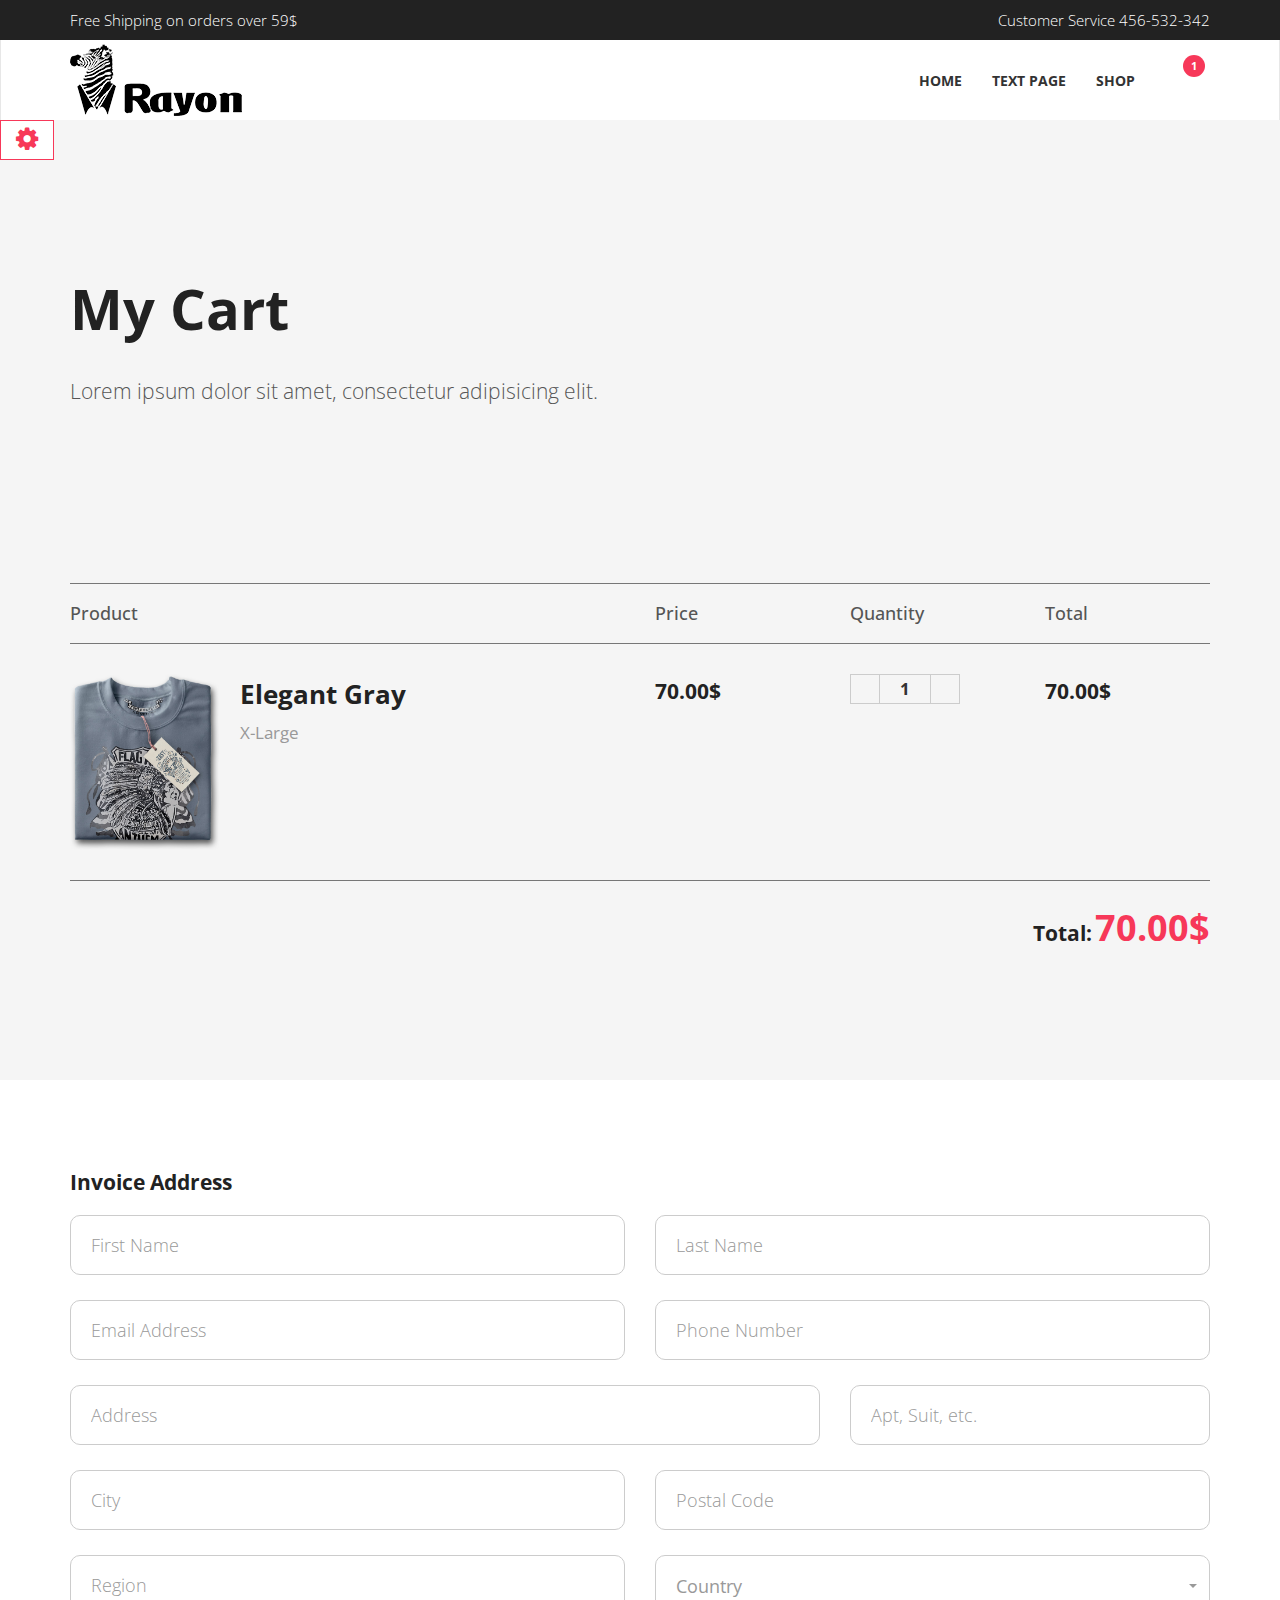
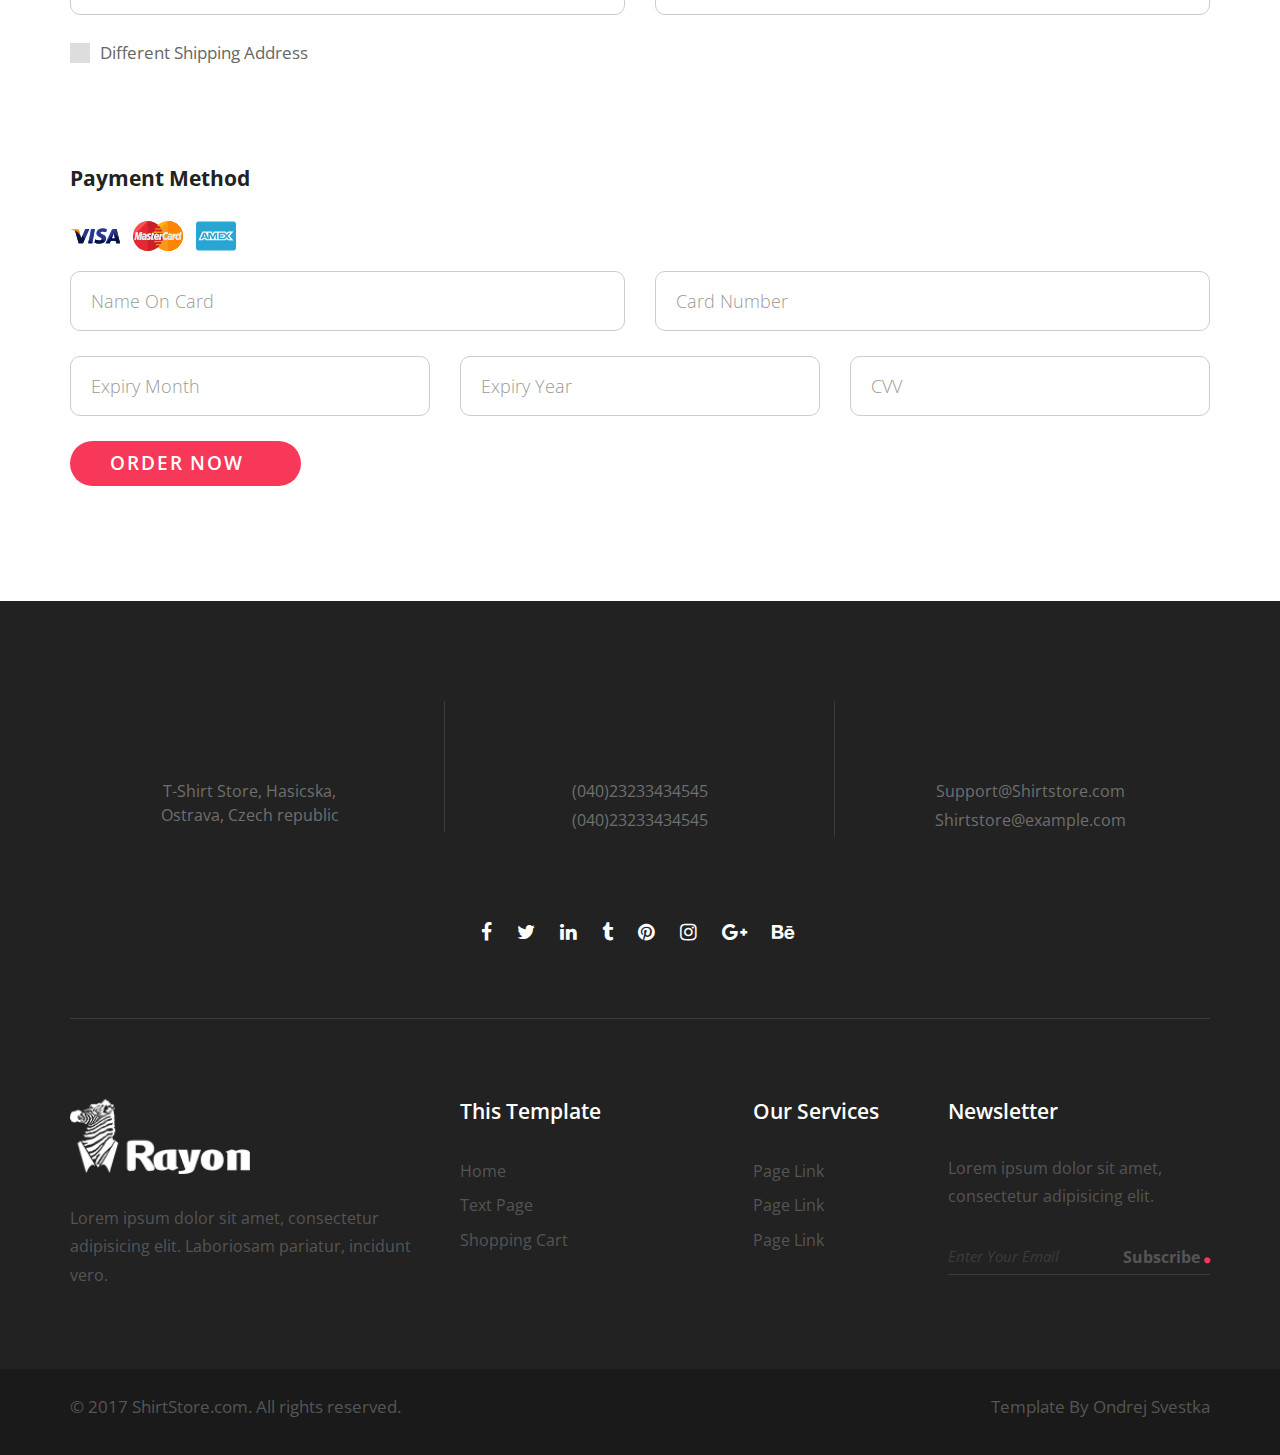
<file: cart-page.html>
<!DOCTYPE html>
<html lang="en">

<head>
      <meta charset="utf-8">
      <!-- Responsive meta -->
      <meta name="viewport" content="width=device-width, initial-scale=1.0">
      <!-- IE Compatibility meta -->
      <meta http-equiv="X-UA-Compatible" content="IE=edge">
      <!-- Description meta -->
      <meta name="description" content="...">
      <!-- Author meta -->
      <meta name="author" content="...">

      <!-- Page Title -->
      <title>Shirt Store | Shopping Cart</title>
      <!-- Favicon -->
      <link rel="shortcut icon" href="img/favicon.ico">

      <!-- Bootstrap -->
      <link rel="stylesheet" href="css/bootstrap.min.css">
      <!-- Custom font icons -->
      <link rel="stylesheet" href="https://file.myfontastic.com/6AeAYiqp5KBjSiZ2tE8WJW/icons.css">
      <!-- Font Awesome -->
      <link rel="stylesheet" href="https://cdnjs.cloudflare.com/ajax/libs/font-awesome/4.7.0/css/font-awesome.min.css">
      <!-- Bootstrap Select -->
      <link rel="stylesheet" href="css/bootstrap-select.min.css">
      <!-- Custom CSS -->
      <link rel="stylesheet" href="css/style.default.css" id="theme-stylesheet">
      <!-- Google fonts -->
      <link rel="stylesheet" href="https://fonts.googleapis.com/css?family=Open+Sans:300,400,600,700,800">

</head>

<body>
      <!-- Navbar -->
      <header class="header">
            <!-- Top Bar -->
            <div class="top-bar hidden-sm hidden-xs">
                  <div class="container">
                        <div class="row">
                              <div class="col-sm-6 text-left">
                                    <p>Free Shipping on orders over 59$</p>
                              </div>
                              <div class="col-sm-6 text-right">
                                    <p>Customer Service 456-532-342</p>
                              </div>
                        </div>
                  </div>
            </div>
            <!-- End Top Bar -->

            <nav class="navbar navbar-default">
                  <div class="container">
                        <div class="navbar-header">
                              <a href="index.html" class="navbar-brand"><img src="img/logo-e.png" alt="Shirt Store"></a>
                              <div class="navbar-buttons">
                                    <button type="button" data-toggle="collapse" data-target=".navbar-collapse" class="navbar-toggle navbar-btn">Menu<i class="fa fa-align-justify"></i></button>
                              </div>
                        </div>
                        <div id="navigation" class="collapse navbar-collapse navbar-right">
                              <ul class="nav navbar-nav">
                                    <li><a href="index.html">Home</a></li>
                                    <li><a href="text-page.html">Text Page</a></li>
                                    <li><a href="cart-page.html#">Shop</a></li>
                                    <li>
                                          <a href="cart-page.html#" class="langs" data-toggle="dropdown" aria-haspopup="true" aria-expanded="false">
                                                <i class="icon-settings"></i></a>
                                          <ul class="dropdown-menu">
                                                <li><a href="cart-page.html#">English</a></li>
                                                <li><a href="cart-page.html#">Français</a></li>
                                          </ul>
                                    </li>
                                    <li>
                                          <a href="cart-page.html" class="cart">
                                                <i class="icon-cart-1"></i>
                                                <span class="items">1</span>
                                          </a>
                                    </li>
                              </ul>
                        </div>
                  </div>
            </nav>
      </header>
      <!-- End Navbar -->


      <div class="cart-page-holder">
            <!-- Hero section -->
            <section class="hero">
                  <div class="container">
                        <h1>My Cart</h1>
                        <p class="lead">Lorem ipsum dolor sit amet, consectetur adipisicing elit.</p>
                  </div>
            </section>
            <!-- End Hero section -->


            <!-- Cart section -->
            <section class="cart">
                  <div class="container">
                        <div class="cart-holder">
                              <div class="cart-heading">
                                    <div class="row">
                                          <div class="col-xs-6">Product</div>
                                          <div class="col-xs-2">Price</div>
                                          <div class="col-xs-2">Quantity</div>
                                          <div class="col-xs-2">Total</div>
                                    </div>
                              </div>

                              <div class="cart-body">
                                    <div class="row">
                                          <div class="col-xs-6">
                                                <div class="product-overview clearfix">
                                                      <div class="product-img pull-left">
                                                            <img src="img/hero-shirt.jpg" alt="t-shirt" class="img-responsive">
                                                      </div>
                                                      <div class="product-details pull-left">
                                                            <h3>Elegant Gray</h3>
                                                            <p>X-Large</p>
                                                      </div>
                                                </div>
                                          </div>

                                          <div class="col-xs-2">
                                                <h3>70.00$</h3>
                                          </div>

                                          <div class="col-xs-2">
                                                <div class="product-quantity">
                                                      <div class="minus-btn">
                                                            <i class="icon-android-remove"></i>
                                                      </div>
                                                      <input type="text" value="1" class="quantity">
                                                      <div class="plus-btn">
                                                            <i class="icon-android-add"></i>
                                                      </div>
                                                </div>
                                          </div>

                                          <div class="col-xs-2">
                                                <h3>70.00$</h3>
                                          </div>
                                    </div>
                              </div>
                        </div>
                  </div>

                  <div class="total-price text-right">
                        <div class="container">
                              <h3>Total:</h3>
                              <h2 class="text-primary">70.00$</h2>
                        </div>
                  </div>
            </section>
            <!-- End Cart section -->



            <!-- Shipping section -->
            <section class="shipping">
                  <div class="container">

                        <div class="form-holder">
                              <form id="shipping-address-form" action="cart-page.html#" method="post">
                                    <div class="shipping-main">
                                          <h3>Invoice Address</h3>
                                          <div class="row">
                                                <div class="col-sm-6">
                                                      <input type="text" name="firstname" class="form-control" placeholder="First Name" required>
                                                </div>
                                                <div class="col-sm-6">
                                                      <input type="text" name="lastname" class="form-control" placeholder="Last Name" required>
                                                </div>
                                                <div class="col-sm-6">
                                                      <input type="email" name="email" class="form-control" placeholder="Email Address" required>
                                                </div>
                                                <div class="col-sm-6">
                                                      <input type="text" name="number" class="form-control" placeholder="Phone Number" required>
                                                </div>
                                                <div class="col-sm-8">
                                                      <input type="text" name="address-1" class="form-control" placeholder="Address" required>
                                                </div>
                                                <div class="col-sm-4">
                                                      <input type="text" name="address-2" class="form-control" placeholder="Apt, Suit, etc." required>
                                                </div>
                                                <div class="col-sm-6">
                                                      <input type="text" name="city" class="form-control" placeholder="City" required>
                                                </div>
                                                <div class="col-sm-6">
                                                      <input type="text" name="postalcode" class="form-control" placeholder="Postal Code" required>
                                                </div>
                                                <div class="col-sm-6">
                                                      <input type="text" name="region" class="form-control" placeholder="Region" required>
                                                </div>
                                                <div class="col-sm-6">
                                                      <select class="country" name="country" title="Country" required>
                                 <option value="">Afghanistan</option>
                                 <option value="AX">Åland Islands</option>
                                 <option value="AL">Albania</option>
                                 <option value="DZ">Algeria</option>
                                 <option value="AS">American Samoa</option>
                                 <option value="AD">Andorra</option>
                                 <option value="AO">Angola</option>
                                 <option value="AI">Anguilla</option>
                                 <option value="AQ">Antarctica</option>
                                 <option value="AG">Antigua and Barbuda</option>
                                 <option value="AR">Argentina</option>
                                 <option value="AM">Armenia</option>
                                 <option value="AW">Aruba</option>
                                 <option value="AU">Australia</option>
                                 <option value="AT">Austria</option>
                                 <option value="AZ">Azerbaijan</option>
                                 <option value="BS">Bahamas</option>
                                 <option value="BH">Bahrain</option>
                              </select>
                                                </div>
                                                <div class="col-sm-12">
                                                      <input type="checkbox" id="another-address">
                                                      <label for="another-address">Different Shipping Address</label>
                                                </div>
                                          </div>
                                    </div>

                                    <div class="shipping-alternative">
                                          <h3>Shipping Address</h3>
                                          <div class="row">
                                                <div class="col-sm-6">
                                                      <input type="text" name="sfirstname" class="form-control" placeholder="First Name" required>
                                                </div>
                                                <div class="col-sm-6">
                                                      <input type="text" name="slastname" class="form-control" placeholder="Last Name" required>
                                                </div>
                                                <div class="col-sm-6">
                                                      <input type="email" name="semail" class="form-control" placeholder="Email Address" required>
                                                </div>
                                                <div class="col-sm-6">
                                                      <input type="text" name="snumber" class="form-control" placeholder="Phone Number" required>
                                                </div>
                                                <div class="col-sm-8">
                                                      <input type="text" name="saddress-1" class="form-control" placeholder="Address" required>
                                                </div>
                                                <div class="col-sm-4">
                                                      <input type="text" name="saddress-2" class="form-control" placeholder="Apt, Suit, etc." required>
                                                </div>
                                                <div class="col-sm-6">
                                                      <input type="text" name="scity" class="form-control" placeholder="City" required>
                                                </div>
                                                <div class="col-sm-6">
                                                      <input type="text" name="spostalcode" class="form-control" placeholder="Postal Code" required>
                                                </div>
                                                <div class="col-sm-6">
                                                      <input type="text" name="sregion" class="form-control" placeholder="Region" required>
                                                </div>
                                                <div class="col-sm-6">
                                                      <select class="country" title="Country" name="scountry" required>
                                 <option value="">Afghanistan</option>
                                 <option value="AX">Åland Islands</option>
                                 <option value="AL">Albania</option>
                                 <option value="DZ">Algeria</option>
                                 <option value="AS">American Samoa</option>
                                 <option value="AD">Andorra</option>
                                 <option value="AO">Angola</option>
                                 <option value="AI">Anguilla</option>
                                 <option value="AQ">Antarctica</option>
                                 <option value="AG">Antigua and Barbuda</option>
                                 <option value="AR">Argentina</option>
                                 <option value="AM">Armenia</option>
                                 <option value="AW">Aruba</option>
                                 <option value="AU">Australia</option>
                                 <option value="AT">Austria</option>
                                 <option value="AZ">Azerbaijan</option>
                                 <option value="BS">Bahamas</option>
                                 <option value="BH">Bahrain</option>
                              </select>
                                                </div>
                                          </div>
                                    </div>

                                    <div class="payment-method">
                                          <h3>Payment Method</h3>
                                          <div class="payment-method">
                                                <ul class="list-unstyled list-inline">
                                                      <li><img src="img/visa.svg" alt="visa" width="50"></li>
                                                      <li><img src="img/mastercard.svg" alt="mastercard" width="50"></li>
                                                      <li><img src="img/amex.svg" alt="amex" width="40"></li>
                                                </ul>
                                          </div>
                                          <div class="row">
                                                <div class="col-sm-6">
                                                      <input type="text" name="cardname" class="form-control" placeholder="Name On Card" required>
                                                </div>
                                                <div class="col-sm-6">
                                                      <input type="text" name="cardnumber" class="form-control" placeholder="Card Number" maxlength="14" required>
                                                </div>
                                                <div class="col-sm-4">
                                                      <input type="text" name="expirymonth" class="form-control" placeholder="Expiry Month" required>
                                                </div>
                                                <div class="col-sm-4">
                                                      <input type="text" name="expiryyear" class="form-control" placeholder="Expiry Year" required>
                                                </div>
                                                <div class="col-sm-4">
                                                      <input type="text" name="cvv" class="form-control" placeholder="CVV" maxlength="3" required>
                                                </div>
                                                <div class="col-sm-4">
                                                      <button type="submit" class="oder-now btn btn-unique btn-lg" id="shipping-submit">Order Now <i class="icon-shipping-truck"></i></button>
                                                </div>
                                          </div>
                                    </div>
                              </form>
                        </div>

                  </div>
            </section>
            <!-- End Shipping section -->
      </div>

      <!-- Footer -->
      <footer>
            <div class="container">

                  <div class="contact-details text-center">
                        <div class="row">
                              <div class="col-sm-4">
                                    <div class="icon">
                                          <i class="icon-marker"></i>
                                    </div>
                                    <div class="text">
                                          <p>T-Shirt Store, Hasicska, <br>Ostrava, Czech republic</p>
                                    </div>
                              </div>

                              <div class="col-sm-4">
                                    <div class="icon">
                                          <i class="icon-phone-1"></i>
                                    </div>
                                    <div class="text">
                                          <p>(040)23233434545</p>
                                          <p>(040)23233434545</p>
                                    </div>
                              </div>

                              <div class="col-sm-4">
                                    <div class="icon">
                                          <i class="icon-mail-1"></i>
                                    </div>
                                    <div class="text">
                                          <p><a href="mailto:support@shirtstore.com">Support@Shirtstore.com</a></p>
                                          <p><a href="mailto:shirtstore@example.com">Shirtstore@example.com</a></p>
                                    </div>
                              </div>
                        </div>
                  </div>

                  <div class="social text-center">
                        <ul class="social-list list-unstyled list-inline">
                              <li><a href="cart-page.html#" target="_blank"><i class="fa fa-facebook"></i></a></li>
                              <li><a href="cart-page.html#" target="_blank"><i class="fa fa-twitter"></i></a></li>
                              <li><a href="cart-page.html#" target="_blank"><i class="fa fa-linkedin"></i></a></li>
                              <li><a href="cart-page.html#" target="_blank"><i class="fa fa-tumblr"></i></a></li>
                              <li><a href="cart-page.html#" target="_blank"><i class="fa fa-pinterest"></i></a></li>
                              <li><a href="cart-page.html#" target="_blank"><i class="fa fa-instagram"></i></a></li>
                              <li><a href="cart-page.html#" target="_blank"><i class="fa fa-google-plus"></i></a></li>
                              <li><a href="cart-page.html#" target="_blank"><i class="fa fa-behance"></i></a></li>
                        </ul>
                  </div>

                  <div class="site-links">
                        <div class="row">
                              <div class="col-md-4 col-sm-6">
                                    <img src="img/wlogo-e.png" alt="Shirt Store" width="180">
                                    <p>Lorem ipsum dolor sit amet, consectetur adipisicing elit. Laboriosam pariatur, incidunt
                                          vero.
                                    </p>
                              </div>

                              <div class="col-md-3 col-sm-6">
                                    <h4>This Template</h4>
                                    <ul class="list-unstyled">
                                          <li><a href="index.html">Home</a></li>
                                          <li><a href="text-page.html">Text Page</a></li>
                                          <li><a href="cart-page.html">Shopping Cart</a></li>
                                    </ul>
                              </div>

                              <div class="col-md-2 col-sm-6">
                                    <h4>Our Services</h4>
                                    <ul class="list-unstyled">
                                          <li><a href="cart-page.html#">Page Link</a></li>
                                          <li><a href="cart-page.html#">Page Link</a></li>
                                          <li><a href="cart-page.html#">Page Link</a></li>
                                    </ul>
                              </div>

                              <div class="col-md-3 col-sm-6">
                                    <h4>Newsletter</h4>
                                    <p>Lorem ipsum dolor sit amet, consectetur adipisicing elit.</p>
                                    <form action="cart-page.html#" id="newsletter-form">
                                          <input type="email" name="useremail" id="usermail" placeholder="Enter Your Email">
                                          <button type="submit">Subscribe <i class="fa fa-circle"></i></button>
                                    </form>
                              </div>
                        </div>
                  </div>
            </div>

            <div class="copyrights">
                  <div class="container">
                        <div class="row">
                              <div class="col-sm-6">
                                    <p>&copy; 2017 ShirtStore.com. All rights reserved.</p>
                              </div>
                              <div class="col-sm-6 text-right">
                                    <p>Template By <a href="ondrejsvestka_default.html" target="_blank">Ondrej Svestka</a></p>
                              </div>
                        </div>
                  </div>
            </div>
      </footer>
      <!-- End Footer -->



      <!-- End scroll to top button -->
      <div id="scrollTop">
            <i class="fa fa-angle-up"></i>
      </div>
      <!-- End scroll to top button -->

      <button type="button" data-toggle="collapse" data-target="#style-switch" id="style-switch-button" class="btn btn-primary btn-sm hidden-xs hidden-sm"><i class="fa fa-cog fa-2x"></i></button>
      <div id="style-switch" class="collapse">
            <h4 class="text-uppercase">Select theme colour</h4>
            <form class="margin-bottom">
                  <select name="colour" id="colour" class="form-control">
          <option value="">select colour variant</option>
          <option value="default">red</option>
          <option value="pink">pink</option>
          <option value="green">green</option>
          <option value="violet">violet</option>
          <option value="sea">sea</option>
          <option value="blue">blue</option>
        </select>
            </form>
            <p><img src="img/template-mac.png" alt="" class="img-responsive"></p>
            <p class="text-muted text-small">Stylesheet switching is done via JavaScript and can cause a blink while page loads. This will not happen in your
                  production code.</p>
      </div>

      <script src="https://ajax.googleapis.com/ajax/libs/jquery/1.11.0/jquery.min.js"></script>
      <script src="js/bootstrap.min.js"></script>
      <script src="js/bootstrap-select.min.js"></script>
      <script src="js/owl.carousel.min.js"></script>
      <script src="js/lightbox.min.js"></script>
      <script src="js/jquery.validate.min.js"></script>
      <script src="js/smooth.scroll.min.js"></script>
      <script src="js/jquery.cookie.js"></script>
      <script src="js/script.js"></script>
</body>

</html>
</file>
<file: css/style.default.css>
div.top-bar {
background:#222;
color:#fff;
height:40px;
line-height:40px
}

div.top-bar p {
margin:0!important;
font-weight:300
}

nav.navbar {
transition:all .2s
}

nav.navbar.active {
box-shadow:2px 2px 2px rgba(0,0,0,.2)
}

nav.navbar .navbar-right {
padding:0
}

nav.navbar ul.nav>li>a {
font-weight:700;
text-transform:uppercase
}

nav.navbar ul.nav>li>a i {
font-size:1.5em;
margin-top:-10px;
transform:translateY(5px)
}

nav.navbar ul.nav>li>a.cart {
position:relative
}

nav.navbar ul.nav>li>a.cart span {
border-radius:50%;
font-size:.8em;
width:22px;
height:22px;
line-height:22px;
background:#f73859;
color:#fff;
text-align:center;
position:absolute;
top:15px;
right:5px;
bottom:null;
left:null
}

nav.navbar ul.dropdown-menu li {
font-size:.85em;
text-transform:uppercase;
letter-spacing:.1em
}

nav.navbar a.navbar-brand {
transform:translateY(-25px)
}

@media (max-width:768px) {
nav.navbar .navbar-right {
padding:0 15px
}

nav.navbar ul.nav li a.cart span {
position:absolute;
top:0;
right:null;
bottom:null;
left:30px
}
}

.breadcrumb li a,.breadcrumb li.active {
font-size:1.3em;
font-weight:500;
text-transform:uppercase
}

.text-custom {
font-size:1.4em!important;
color:#777
}

.text-page-holder .text-secondary {
color:#2b90d9;
display:inline-block
}

.text-page-holder .bg-secondary {
background:#2b90d9;
display:inline-block;
color:#fff
}

.text-page-holder .bg-dashed {
border:1px dashed #ddd
}

.text-page-holder .btn-unique {
height:auto;
margin:0
}

.text-page-holder section:not(.hero) {
padding:0
}

.text-page-holder section:not(.hero)>.container {
padding:50px 20px;
border-bottom:2px solid #eee
}

.text-page-holder p {
margin:10px 0;
font-size:1.2em;
font-weight:400;
line-height:2em;
color:#777
}

.text-page-holder p span[class*=bg-] {
padding:2px 5px
}

.text-page-holder a,.text-page-holder a:focus,.text-page-holder a:hover {
text-decoration:none
}

.text-page-holder h1,.text-page-holder h2,.text-page-holder h3,.text-page-holder h4,.text-page-holder h5,.text-page-holder h6 {
line-height:1.5em
}

.text-page-holder h1.heading-light,.text-page-holder h2.heading-light,.text-page-holder h3.heading-light,.text-page-holder h4.heading-light,.text-page-holder h5.heading-light,.text-page-holder h6.heading-light {
font-weight:500
}

.text-page-holder .row p,.text-page-holder blockquote p {
margin:0;
font-size:1.1em
}

.text-page-holder blockquote {
margin-bottom:50px
}

.text-page-holder section.gallery {
background:#fff
}

.text-page-holder section.gallery .gallery {
margin-top:0
}

.text-page-holder ol,.text-page-holder ul {
padding-left:20px;
margin-top:40px;
list-style:none
}

.text-page-holder ol li,.text-page-holder ul li {
font-size:1.1em;
color:#777;
padding:2px 0
}

.text-page-holder ol li i,.text-page-holder ul li i {
font-size:.7em;
margin-right:20px
}

.text-page-holder ol li {
counter-increment:item
}

.text-page-holder ol li:before {
margin-right:20px;
content:counter(item);
color:#f73859;
font-weight:800
}

.text-page-holder .text-helpers {
font-size:12px!important
}

.text-page-holder .text-helpers p,.text-page-holder a.btn {
margin:10px 0
}

@media (max-width:768px) {
.text-page-holder section {
font-size:11px!important
}

section.heading-style {
text-align:center
}

section.heading-style h2.heading-left::after {
margin:20px auto 40px
}
}

@media (max-width:480px) {
.text-page-holder section {
font-size:10px!important
}

.text-page-holder section h1 {
font-size:3.5em
}
}

body,html {
height:100%
}

header {
z-index:1000
}

section {
position:relative;
padding-top:90px;
padding-bottom:90px
}

section.section--no-padding {
padding-top:0;
padding-bottom:0
}

section.section--no-padding-bottom {
padding-bottom:0
}

section.section--padding-bottom-small {
padding-bottom:30px
}

.italic {
font-style:italic;
font-family:"Roboto Slab","Times New Roman",Times,serif
}

.heading {
margin-bottom:20px
}

.heading:after {
content:" ";
display:block;
width:40px;
height:1px;
margin:10px 0 20px;
background:#f73859
}

.img-responsive {
margin:0 auto
}

.no-space .box {
margin:0 -15px;
padding:0
}

.no-space.padding-horizontal {
padding-left:15px;
padding-right:15px
}

.margin-top {
margin-top:30px
}

.margin-bottom {
margin-bottom:30px!important
}

.margin-bottom--medium {
margin-bottom:45px!important
}

.margin-bottom--big {
margin-bottom:60px!important
}

a,button {
-webkit-transition:all .2s ease-out;
-moz-transition:all .2s ease-out;
transition:all .2s ease-out
}

a i.fa,button i.fa {
margin:0 5px
}

a,a:hover {
text-decoration:none
}

.clickable {
cursor:pointer!important
}

.accent,.required {
color:#f73859
}

.text-uppercase {
text-transform:uppercase;
letter-spacing:.1em
}

.list-style-none {
list-style:none
}

.weight-300 {
font-weight:300!important
}

.weight-500 {
font-weight:500!important
}

.weight-700 {
font-weight:700!important
}

.text-gray {
color:#555
}

.text-gray-light {
color:#999
}

.text-gray-lighter {
color:#eee
}

.background-gray-lightest {
background:#f7f7f7
}

.background-gray-lighter {
background:#eee
}

.background-gray-light {
background:#999
}

.background-gray {
background:#555
}

.pages {
text-align:center
}

body {
overflow-x:hidden
}

a {
display:inline-block
}

a:not('ul.nav a') {
display:inline-block;
margin:5px 0
}

footer,section {
overflow-x:hidden
}

section.hero {
padding:150px 0;
background:#f5f5f5
}

section.hero.is-fixed {
margin-top:80px
}

section.hero p {
margin-top:30px
}

p.hero-text {
font-size:2.2em;
line-height:1.2em;
font-weight:300
}

.btn-unique i {
padding-left:10px;
font-size:1.5em;
margin-top:-4px;
transform:translateY(5px)
}

.btn-unique.btn-lg i {
transform:translateY(7px)
}

.heading-center,.heading-left {
text-align:center
}

.heading-center::after,.heading-left::after {
content:'';
width:100px;
height:2px;
background:#f73859;
display:block;
margin:20px auto 40px
}

.heading-left {
text-align:inherit
}

.heading-left::after {
margin:20px 0 30px
}

.labels {
position:absolute;
top:0;
right:0;
bottom:null;
left:null;
display:-webkit-inline-flex;
display:-ms-inline-flex;
display:inline-flex;
align-items:null;
justify-content:flex-start;
flex-wrap:null;
width:100%;
direction:rtl
}

.labels span {
display:inline-block;
padding:3px 25px;
color:#fff;
font-weight:400;
margin-left:2px;
font-size:1.2em;
letter-spacing:.05em
}

.labels span.sale {
background:#f73859
}

.labels span.new {
background:#347ec3
}

i,span {
display:inline-block
}

.breadcrumb {
font-size:13px
}

@media (max-width:1370px) {
section {
font-size:13px!important
}

nav.navbar {
font-size:14px
}
}

@media (max-width:992px) {
section {
font-size:12px!important
}

br {
display:none!important
}

footer div[class*=col-]:not(:last-of-type),section.brands div[class*=col-]:not(:last-of-type),section.services div[class*=col-]:not(:last-of-type) {
margin-bottom:30px
}
}

@media (max-width:768px) {
section.home-hero {
font-size:10px!important
}

footer {
font-size:13px!important
}

h2 {
font-size:2.5em!important
}

section.new-arrivals div[class*=col-]:not(:last-of-type),section.offers div[class*=col-]:not(:last-of-type) {
margin-bottom:50px
}

footer div[class*=col-]:not(:last-of-type) {
margin-bottom:50px
}
}

.bootstrap-select button {
background:0 0!important;
box-shadow:none!important;
height:36px;
padding:0 20px
}

.bootstrap-select button.btn.dropdown-toggle.btn-default {
outline:0!important
}

section.home-hero {
background:#f5f5f5;
padding:0;
overflow:hidden
}

section.home-hero.is-fixed {
margin-top:80px
}

section.home-hero .container {
position:relative;
min-height:calc(100vh - 160px)
}

section.home-hero .text {
position:absolute;
top:50%;
right:null;
bottom:null;
left:null;
transform:translateY(-50%);
width:60%
}

section.home-hero .image {
width:40%;
height:100vh;
max-width:445px;
max-height:490px;
position:absolute;
top:50%;
right:0;
bottom:null;
left:null;
transform:translateY(-50%);
padding-right:20px;
display:-webkit-inline-flex;
display:-ms-inline-flex;
display:inline-flex;
align-items:center;
justify-content:flex-end;
flex-wrap:null
}

section.home-hero .image img {
width:90%
}

section.home-hero a.buy {
margin-top:20px!important
}

@media (max-width:580px) {
section.home-hero .image {
display:none
}

section.home-hero .text {
width:100%!important
}
}

@media (max-width:768px) {
section.home-hero .container {
height:auto;
min-height:400px;
padding:100px 0
}

section.home-hero .container .text {
padding:0 20px
}
}

@media (min-width:1500px) {
section.home-hero .container {
height:auto;
min-height:600px;
padding:100px 20px
}
}

section.features {
background:#fafafa
}

section.features .info h3 {
font-weight:500
}

section.features .info h3+p {
margin:30px 0 10px;
font-size:1.4em;
line-height:1.8em
}

section.features .feature {
text-align:center;
padding:15px
}

section.features .feature .icon i {
font-size:50px
}

section.features .feature p {
color:#555
}

section.features .feature h4 {
margin-top:0
}

section.features .feature:first-of-type,section.features .feature:nth-of-type(2) {
border-bottom:1px solid #eee;
padding-top:0
}

section.features .feature:first-of-type,section.features .feature:nth-of-type(3) {
border-right:1px solid #eee
}

section.features a.read-more {
margin-top:20px
}

@media (max-width:992px) {
section.features .items {
margin-top:50px
}

section.features .items .feature {
padding:20px
}
}

@media (max-width:768px) {
section.features .items .feature:not(:last-of-type) {
border:none;
border-bottom:1px solid #eee
}
}

section.big-product {
position:relative
}

section.big-product .info {
padding:20px
}

section.big-product .info ul.product-info {
display:-webkit-inline-flex;
display:-ms-inline-flex;
display:inline-flex;
align-items:center;
justify-content:flex-start;
flex-wrap:wrap;
-webkit-user-select:none;
-moz-user-select:none;
user-select:none;
width:100%
}

section.big-product .info ul.product-info li {
padding:0;
margin-top:10px
}

section.big-product .info ul.product-info li.size {
margin-right:10px
}

section.big-product .info ul.product-info li.price {
height:36px;
font-size:20px;
margin-left:10px;
font-weight:500;
color:#555
}

section.big-product .info ul.product-info li .product-quantity {
display:-webkit-inline-flex;
display:-ms-inline-flex;
display:inline-flex;
align-items:center;
justify-content:center;
flex-wrap:null
}

section.big-product .info ul.product-info li .product-quantity .minus-btn,section.big-product .info ul.product-info li .product-quantity .plus-btn {
width:36px;
height:36px;
line-height:36px;
background:null;
color:#444;
text-align:center;
border:1px solid #ccc;
cursor:pointer
}

section.big-product .info ul.product-info li .product-quantity input {
width:50px;
height:36px;
font-size:1.3em;
font-weight:700;
color:#333;
text-align:center;
outline:0;
border:1px solid #ccc;
border-left:none;
border-right:none
}

section.big-product .info .info-wrapper::after {
content:'';
width:150px;
height:2px;
border-bottom:2px solid #eee;
display:block;
margin:20px 0 5px
}

section.big-product .info a.add-to-cart {
margin-top:20px
}

@media (max-width:768px) {
section.big-product .shirt {
max-width:300px;
margin:0 auto
}

section.big-product .info {
text-align:center
}

section.big-product .info ul.product-info {
display:-webkit-inline-flex;
display:-ms-inline-flex;
display:inline-flex;
align-items:center;
justify-content:center;
flex-wrap:wrap
}

section.big-product .info .info-wrapper::after {
width:50%;
margin:40px auto 20px
}
}

section.products {
background:#f5f5f5
}

section.products .owl-carousel {
margin-top:100px
}

section.products .owl-carousel .owl-nav {
position:absolute;
top:-50px;
right:0;
bottom:null;
left:null
}

section.products .owl-carousel .owl-nav .owl-next,section.products .owl-carousel .owl-nav .owl-prev {
width:40px;
height:40px;
line-height:40px;
background:#fff;
color:#333;
text-align:center;
border-radius:0;
margin-left:4px
}

section.products .owl-carousel .owl-nav .owl-next.disabled,section.products .owl-carousel .owl-nav .owl-prev.disabled {
background:#eee
}

section.products .owl-carousel .product:hover .hover-overlay {
opacity:1
}

section.products .owl-carousel .product .item-image {
position:relative;
padding:40px;
background:#fff;
perspective:1000px
}

section.products .owl-carousel .product .item-image img {
max-width:300px
}

section.products .owl-carousel .product .item-info {
padding:15px 0 0
}

section.products .owl-carousel .product .item-info h5 {
margin:0;
font-size:16px;
font-weight:400
}

section.products .owl-carousel .product .item-info span.price {
margin:0;
color:#f73859;
font-size:16px
}

section.products .owl-carousel .product .item-info ul.rate {
transform:translateX(5px);
margin:0
}

section.products .owl-carousel .product .item-info ul.rate li {
padding:0
}

section.products .owl-carousel .product .item-info ul.rate li i {
color:#ccc;
font-size:.85em
}

section.products .owl-carousel .product .hover-overlay {
width:100%;
height:100%;
background:rgba(255,255,255,.88);
position:absolute;
top:0;
right:0;
bottom:null;
left:null;
display:-webkit-inline-flex;
display:-ms-inline-flex;
display:inline-flex;
align-items:center;
justify-content:center;
flex-wrap:null;
opacity:0;
transition:all .5s
}

section.products .owl-carousel .product .hover-overlay ul {
display:inline-block
}

section.products .owl-carousel .product .hover-overlay ul a {
width:50px;
height:50px;
line-height:50px;
background:#f73859;
color:#fff;
text-align:center;
font-size:20px
}

section.products .owl-carousel .product .hover-overlay ul a:hover {
background:#2b90d9
}

section.products .owl-carousel .product .hover-overlay ul a i {
display:inline-block;
transform:translateY(4px)
}

section.divider {
padding:0;
background-size:cover!important
}

section.divider .overlay {
background:rgba(0,0,0,.7);
padding:100px 0
}

section.divider .overlay h2,section.divider .overlay h3 {
color:#fff;
letter-spacing:.05em
}

section.divider .overlay h3 {
font-weight:400;
margin-top:20px
}

section.divider .overlay h3 a:hover {
color:#2b90d9
}

section.divider .overlay h3 a:hover::after {
background:#2b90d9
}

section.divider .overlay h3 a::after {
content:'';
width:100%;
height:1px;
background:#f73859;
display:block;
transition:all .3s
}

section.new-arrivals {
background:#f5f5f5
}

section.new-arrivals .items {
margin-top:70px
}

section.new-arrivals .items .item:hover .hover-overlay {
opacity:1!important
}

section.new-arrivals .items .item .item-image {
padding:25px;
background:#fff;
position:relative
}

section.new-arrivals .items .item .item-image img {
width:100%;
max-width:300px
}

section.new-arrivals .items .item .item-image .hover-overlay {
width:100%;
height:100%;
position:absolute;
top:0;
right:0;
bottom:null;
left:null;
display:-webkit-inline-flex;
display:-ms-inline-flex;
display:inline-flex;
align-items:center;
justify-content:center;
flex-wrap:null;
background:rgba(255,255,255,.88);
opacity:0;
transition:all .5s
}

section.new-arrivals .items .item .item-image ul {
display:inline-block
}

section.new-arrivals .items .item .item-image ul a {
width:50px;
height:50px;
line-height:50px;
background:#f73859;
color:#fff;
text-align:center;
font-size:20px
}

section.new-arrivals .items .item .item-image ul a:hover {
background:#2b90d9
}

section.new-arrivals .items .item .item-image ul a i {
transform:translateY(4px)
}

section.new-arrivals .items .item .item-info {
padding:15px 0 0
}

section.new-arrivals .items .item .item-info h5 {
font-size:1.5em;
font-weight:500
}

section.new-arrivals .items .item .item-info ul.price {
font-size:1.3em;
font-weight:500
}

section.new-arrivals .items .item .item-info ul.price li.old {
color:#ccc;
text-decoration:line-through
}

section.new-arrivals .items .item .item-info ul.price li.current {
color:#f73859
}

@media (max-width:992px) and (min-width:768px) {
section.new-arrivals .item-image {
padding:40px!important
}
}

section.testimonials {
padding:200px 0 100px
}

section.testimonials .slider {
position:relative
}

section.testimonials .slider .owl-nav {
display:none
}

section.testimonials .slider .owl-dots {
display:-webkit-inline-flex;
display:-ms-inline-flex;
display:inline-flex;
align-items:null;
justify-content:center;
flex-wrap:null;
width:100%
}

section.testimonials .slider .owl-dots .owl-dot {
width:9px;
height:9px;
line-height:9px;
background:#ddd;
color:null;
text-align:null;
border-radius:50%;
margin:3px
}

section.testimonials .slider .owl-dots .owl-dot.active {
background:#f73859
}

section.testimonials .slider i.icon-quote {
font-size:60px;
color:#ccc;
position:absolute;
top:-100px;
right:50%;
bottom:null;
left:null
}

section.testimonials .slider .quote {
position:relative
}

section.testimonials .slider .quote .user {
margin-top:20px;
display:-webkit-inline-flex;
display:-ms-inline-flex;
display:inline-flex;
align-items:center;
justify-content:center;
flex-wrap:null
}

section.testimonials .slider .quote .user .user-profile img {
width:80px;
height:80px;
padding:3px;
border:1px solid #ddd
}

section.testimonials .slider .quote .user .user-title {
margin-left:20px
}

section.testimonials .slider .quote .user .user-title h6 {
text-transform:uppercase;
font-weight:500;
margin:0
}

section.testimonials .slider .quote .user .user-title span {
font-size:1.2em;
color:#ccc;
font-weight:300
}

@media (max-width:992px) {
section.testimonials {
padding:100px 0
}

section.testimonials .slider {
text-align:left
}
}

section.gallery {
background:#f5f5f5
}

section.gallery div[class*=col-] {
padding:0
}

section.gallery .gallery {
margin-top:70px
}

section.gallery .gallery .item {
position:relative;
max-height:250px;
overflow:hidden
}

section.gallery .gallery .item a {
background:rgba(247,56,89,.8);
width:100%;
height:100%;
position:absolute;
top:0;
right:0;
bottom:null;
left:null;
display:-webkit-inline-flex;
display:-ms-inline-flex;
display:inline-flex;
align-items:center;
justify-content:center;
flex-wrap:null;
text-decoration:none!important;
opacity:0
}

section.gallery .gallery .item a:hover {
opacity:1
}

section.gallery .gallery .item a span {
color:#fff;
font-size:2.6em
}

section.gallery .gallery .item img {
width:100%;
height:100%
}

section.gallery .gallery .item .lb-data .lb-caption {
font-size:1.5em;
font-family:"Open Sans",sans-serif
}

section.services .service {
padding:20px;
border:1px solid #555;
width:100%;
display:-webkit-inline-flex;
display:-ms-inline-flex;
display:inline-flex;
align-items:center;
justify-content:center;
flex-wrap:null
}

section.services .service .icon {
margin-right:20px
}

section.services .service .icon i {
font-size:3.33em;
height:0
}

section.services .service .text h4 {
margin:0;
font-weight:500
}

section.services .service .text p {
margin:0;
color:#aaa;
font-size:1.1em;
font-weight:300
}

section.brands {
background:#fafafa
}

section.brands .heading-left::after {
margin:10px 0
}

section.brands img {
max-width:110px
}

@media (max-width:992px) {
section.brands {
text-align:center
}

section.brands h2.heading-left {
margin-bottom:50px
}

section.brands h2.heading-left::after {
margin-left:auto;
margin-right:auto
}
}

section.contact .form-holder {
margin-top:50px
}

section.contact .form-holder form {
color:#333
}

section.contact .form-holder form input,section.contact .form-holder form textarea {
padding:10px 0;
border:none;
border-bottom:1px solid #ddd;
outline:0;
box-shadow:none;
margin-bottom:20px;
font-size:1.3em;
position:relative;
background:0 0;
display:block;
width:100%
}

section.contact .form-holder form input.active,section.contact .form-holder form textarea.active {
border-color:#f73859
}

section.contact .form-holder form textarea {
min-height:150px;
resize:vertical
}

section.contact .form-holder form label {
font-weight:300;
font-style:italic;
font-size:1.3em;
position:absolute;
top:null;
right:null;
bottom:20px;
left:15px;
color:#ccc;
transition:all .9s
}

section.contact .form-holder form label:not(.error).active {
transform:translateX(50px);
opacity:0
}

section.contact .form-holder form label.error {
color:#d9534f;
bottom:-10px;
font-size:1.15em
}

section.contact .form-holder form button {
background:0 0;
font-weight:700;
font-size:1.5em;
border:none;
padding:0
}

section.contact .form-holder form button:hover {
color:#f73859
}

section.contact .form-holder form button:hover i {
transform:translateX(50px);
opacity:0
}

section.contact .form-holder form button i {
font-size:.45em;
color:#f73859;
margin:0;
transition:all .5s
}

@media (max-width:768px) {
section.contact .form-holder form input {
margin-bottom:40px!important
}

section.contact .form-holder form label {
position:absolute;
top:null;
right:null;
bottom:0;
left:15px
}

section.contact .form-holder form label.error {
bottom:-30px
}
}

.cart-popup-overlay {
background:rgba(0,0,0,.9);
width:100vw;
height:100vh;
position:fixed;
top:0;
right:0;
bottom:null;
left:null;
z-index:9999;
display:none;
overflow:auto;
overflow-x:hidden;
padding:0 20px
}

.cart-popup-overlay .cart-popup {
background:#fff;
transform:translate(-50%,-50%);
padding:50px 20px 70px;
transition:all .8s;
width:90%;
position:absolute;
top:0;
left:50%;
opacity:0
}

.cart-popup-overlay .cart-popup.fade-in-up {
transform:translate(-50%,-50%);
top:50%;
opacity:1
}

.cart-popup-overlay .cart-popup .close-btn {
width:45px;
height:45px;
line-height:45px;
background:#f73859;
color:#fff;
text-align:center;
position:absolute;
top:0;
right:null;
bottom:null;
left:0;
font-size:1.2em;
transition:all .2s;
cursor:pointer
}

.cart-popup-overlay .cart-popup .close-btn i {
transform:translateY(3px)
}

.cart-popup-overlay .cart-popup .close-btn:hover {
background:#2b90d9
}

.cart-popup-overlay .cart-popup .item {
margin-top:70px
}

.cart-popup-overlay .cart-popup .item .item-profile .labels {
position:absolute;
top:0;
right:null;
bottom:null;
left:15px;
display:-webkit-inline-flex;
display:-ms-inline-flex;
display:inline-flex;
align-items:null;
justify-content:flex-end;
flex-wrap:null
}

.cart-popup-overlay .cart-popup .item .item-info span.new-arrival {
display:inline-block;
padding:3px 25px;
color:#fff;
font-weight:400;
margin-left:2px;
font-size:1em;
letter-spacing:.05em;
background:#347ec3
}

.cart-popup-overlay .cart-popup .item .item-info p {
color:#555;
margin:30px 0
}

.cart-popup-overlay .cart-popup .item .item-info ul.product-info {
-webkit-user-select:none;
-moz-user-select:none;
user-select:none;
display:-webkit-inline-flex;
display:-ms-inline-flex;
display:inline-flex;
align-items:center;
justify-content:flex-start;
flex-wrap:wrap;
width:100%;
font-size:1.3em;
font-weight:500
}

.cart-popup-overlay .cart-popup .item .item-info ul.product-info li {
margin:10px 0 0
}

.cart-popup-overlay .cart-popup .item .item-info ul.product-info li.size {
margin-right:10px
}

.cart-popup-overlay .cart-popup .item .item-info ul.product-info li.price {
color:#555
}

.cart-popup-overlay .cart-popup .item .item-info ul.product-info li .product-quantity {
display:-webkit-inline-flex;
display:-ms-inline-flex;
display:inline-flex;
align-items:center;
justify-content:center;
flex-wrap:null;
margin-right:10px
}

.cart-popup-overlay .cart-popup .item .item-info ul.product-info li .product-quantity .minus-btn,.cart-popup-overlay .cart-popup .item .item-info ul.product-info li .product-quantity .plus-btn {
width:36px;
height:36px;
line-height:36px;
background:null;
color:#444;
text-align:center;
border:1px solid #ccc;
cursor:pointer
}

.cart-popup-overlay .cart-popup .item .item-info ul.product-info li .product-quantity input {
width:50px;
height:36px;
font-size:.8em;
font-weight:700;
color:#333;
text-align:center;
outline:0;
border:1px solid #ccc;
border-left:none;
border-right:none
}

.cart-popup-overlay .cart-popup .item .item-info a.add-to-cart {
margin-top:20px
}

.cart-popup-overlay .cart-popup .item .item-info .item-info-wrapper::after {
content:'';
width:150px;
height:2px;
background:#ddd;
margin:20px 0 10px;
display:block
}

@media (max-width:992px) {
.cart-popup .container {
width:100%
}

.cart-popup .item-profile img {
max-width:200px
}
}

@media (min-width:768px) and (max-width:858px) {
.cart-popup-overlay .cart-popup {
margin:20px 0 40px
}
}

@media (max-width:768px) {
.cart-popup-overlay .cart-popup {
margin:120px 0 40px
}

.cart-popup-overlay .cart-popup .item .item-profile .labels {
display:-webkit-inline-flex;
display:-ms-inline-flex;
display:inline-flex;
align-items:null;
justify-content:center;
flex-wrap:null
}

.cart-popup-overlay .cart-popup .item .item-info {
text-align:center
}

.cart-popup-overlay .cart-popup .item .item-info ul.product-info {
display:-webkit-inline-flex;
display:-ms-inline-flex;
display:inline-flex;
align-items:center;
justify-content:center;
flex-wrap:wrap
}

.cart-popup-overlay .cart-popup .item .item-info-wrapper::after {
width:50%;
margin:30px auto 10px!important
}
}

@media (max-width:480px) {
.cart-popup-overlay .cart-popup {
margin:0 0 40px;
top:20px!important
}

.cart-popup-overlay .cart-popup.fade-in-up {
transform:translate(-50%,0)
}
}

@media (min-width:1400px) {
.cart-popup-overlay .cart-popup {
width:auto;
display:inline-block
}
}

section.cart {
background:#f5f5f5;
padding:0;
user-select:none;
-moz-user-select:none;
-webkit-user-select:none
}

section.cart .cart-heading {
padding:15px 0;
border-top:1px solid #777;
border-bottom:1px solid #777;
font-size:1.4em;
color:#555;
font-weight:500
}

section.cart .cart-body {
padding:30px 0;
border-bottom:1px solid #777
}

section.cart .cart-body .product-img img {
max-width:150px
}

section.cart .cart-body .product-details {
margin-left:20px
}

section.cart .cart-body .product-details h3 {
font-size:2em
}

section.cart .cart-body .product-details p {
font-size:1.3em;
font-weight:400;
color:#999
}

section.cart .cart-body .product-quantity {
display:-webkit-inline-flex;
display:-ms-inline-flex;
display:inline-flex;
align-items:center;
justify-content:center;
flex-wrap:null
}

section.cart .cart-body .product-quantity .minus-btn,section.cart .cart-body .product-quantity .plus-btn {
width:30px;
height:30px;
line-height:30px;
background:null;
color:#444;
text-align:center;
border:1px solid #ccc;
cursor:pointer
}

section.cart .cart-body .product-quantity input {
width:50px;
height:30px;
font-size:1.3em;
font-weight:700;
color:#333;
text-align:center;
outline:0;
border:1px solid #ccc;
border-left:none;
border-right:none;
background:0 0
}

section.cart .total-price {
padding:20px 0;
margin-bottom:100px
}

section.cart .total-price h2,section.cart .total-price h3 {
display:inline-block
}

section.shipping .form-holder div[class*=col-] {
margin-bottom:25px
}

section.shipping .form-holder .shipping-alternative {
display:none
}

section.shipping .form-holder .shipping-main h3 {
margin-top:0
}

section.shipping .form-holder h3 {
margin-top:70px;
margin-bottom:20px
}

section.shipping .form-holder input {
padding:0 20px;
height:60px;
line-height:60px;
border-radius:10px;
font-size:1.4em;
font-weight:400;
box-shadow:none
}

section.shipping .form-holder input[type=checkbox] {
display:none
}

section.shipping .form-holder input[type=checkbox]:checked+label::before {
background:#2b90d9
}

section.shipping .form-holder input[type=checkbox]:checked+label::after {
opacity:1
}

section.shipping .form-holder input[type=checkbox]+label {
font-size:1.3em;
font-weight:400;
color:#666;
padding-left:30px;
cursor:pointer
}

section.shipping .form-holder input[type=checkbox]+label::before {
content:'';
display:block;
width:20px;
height:20px;
line-height:20px;
background:#ddd;
color:#fff;
text-align:center;
position:absolute;
top:3px;
right:null;
bottom:null;
left:15px;
transition:all .3s
}

section.shipping .form-holder input[type=checkbox]+label::after {
content:'\f00c';
display:block;
font-family:FontAwesome;
font-size:11px;
color:#fff;
position:absolute;
top:5px;
right:null;
bottom:null;
left:20px;
transition:all .3s;
opacity:0
}

section.shipping .form-holder button {
border:none
}

section.shipping .form-holder label.error {
color:#d9534f;
font-style:italic
}

section.shipping .form-holder ::-webkit-input-placeholder {
color:#999;
font-weight:300
}

section.shipping .form-holder ::-moz-placeholder {
color:#999;
font-weight:300
}

section.shipping .form-holder :-ms-input-placeholder {
color:#999;
font-weight:300
}

section.shipping .form-holder .bootstrap-select {
position:relative;
height:60px
}

section.shipping .form-holder .bootstrap-select button {
height:auto!important
}

section.shipping .form-holder .bootstrap-select label.error {
position:absolute;
top:null;
right:null;
bottom:-25px;
left:0
}

@media (max-width:768px) {
section.cart>.container {
width:100%;
overflow:scroll!important
}

section.cart>.container .cart-holder {
min-width:768px
}
}

form .bootstrap-select {
border:1px solid #ccc;
border-radius:10px;
width:100%!important;
font-weight:300
}

form .bootstrap-select button {
border-radius:10px;
font-size:1.4em;
padding:16px 20px;
font-weight:300!important;
color:#555;
background:0 0!important;
box-shadow:none!important
}

form .bootstrap-select button.btn.dropdown-toggle.btn-default {
outline:0!important
}

form .bootstrap-select button span {
font-weight:400!important
}

footer {
background:#222;
padding:100px 0 0
}

footer a,footer a:focus,footer a:hover {
text-decoration:none
}

footer .contact-details div[class*=col-]:not(:last-of-type) {
border-right:1px solid #3c3c3c
}

footer .contact-details .icon {
font-size:3.33em;
color:#fff
}

footer .contact-details p {
color:#6f6f6f;
font-size:1.05em;
margin-bottom:5px
}

footer .contact-details p a {
color:inherit
}

footer .contact-details p a:hover {
color:#f73859
}

footer .social {
margin:80px 0
}

footer .social::after {
content:'';
width:100%;
height:1px;
border-bottom:1px solid #3c3c3c;
display:block;
margin:70px auto
}

footer .social .social-list {
font-size:1.3em
}

footer .social .social-list a {
color:#fff
}

footer .social .social-list a:hover {
color:#f73859
}

footer .site-links {
color:#555;
padding-bottom:70px
}

footer .site-links img {
margin-bottom:30px
}

footer .site-links h4 {
color:#fff;
margin:0 0 30px;
font-weight:600
}

footer .site-links p {
font-size:1.05em;
line-height:1.8em
}

footer .site-links a {
color:inherit;
padding:5px 0;
font-size:1.05em
}

footer .site-links a:hover {
color:#f73859
}

footer .site-links form {
margin-top:30px
}

footer .site-links form input {
padding:5px 0;
border:none;
border-bottom:1px solid #3c3c3c;
outline:0;
margin-bottom:20px;
font-size:1em;
position:relative;
background:0 0;
box-shadow:none!important;
display:block;
width:100%
}

footer .site-links form ::-webkit-input-placeholder {
font-style:italic;
color:#3c3c3c
}

footer .site-links form ::-moz-placeholder {
font-style:italic;
color:#3c3c3c
}

footer .site-links form :-ms-input-placeholder {
font-style:italic;
color:#3c3c3c
}

footer .site-links form button {
background:0 0;
font-weight:700;
font-size:1.05em;
border:none;
padding:0;
display:inline-block;
position:absolute;
top:null;
right:15px;
bottom:25px;
left:null
}

footer .site-links form button:hover {
color:#f73859
}

footer .site-links form button:hover i {
transform:translateX(50px);
opacity:0
}

footer .site-links form button i {
font-size:.45em;
color:#f73859;
margin:0;
transition:all .5s
}

footer .copyrights {
background:#1a1a1a;
color:#555;
padding:25px 0
}

footer .copyrights p {
font-size:1.1em
}

footer .copyrights p a {
color:inherit
}

footer .copyrights p a:hover {
color:#f73859
}

#scrollTop {
width:45px;
height:45px;
line-height:45px;
background:#f73859;
color:#fff;
text-align:center;
position:fixed;
top:null;
right:10px;
bottom:10px;
left:null;
cursor:pointer;
transition:background .3s;
display:none;
font-size:1.6em;
z-index:9991
}

#scrollTop:hover {
background:#2b90d9
}

@media (max-width:992px) {
footer .copyrights div[class*=col-] {
margin-bottom:10px
}

footer .copyrights div[class*=col-] p {
text-align:center!important
}
}

#style-switch-button {
position:fixed;
top:120px;
left:0;
border-radius:0;
z-index:2
}

#style-switch {
-webkit-box-sizing:border-box;
-moz-box-sizing:border-box;
box-sizing:border-box;
width:300px;
padding:20px;
position:fixed;
top:160px;
left:0;
background:#fff;
border:1px solid #eee;
z-index:2000
}

#style-switch h4 {
color:#555
}

.nav {
margin-bottom:0;
padding-left:0;
list-style:none
}

.nav>li>a {
padding:10px 15px
}

.nav>li>a:focus,.nav>li>a:hover {
background-color:#eee
}

.nav>li.disabled>a,.nav>li.disabled>a:focus,.nav>li.disabled>a:hover {
color:#999
}

.nav .open>a,.nav .open>a:focus,.nav .open>a:hover {
background-color:#eee;
border-color:#f73859
}

.nav-tabs {
border-bottom:1px solid #ddd
}

.nav-tabs>li>a {
line-height:1.55;
border-radius:0
}

.nav-tabs>li>a:hover {
border-color:#eee #eee #ddd
}

.nav-tabs>li.active>a,.nav-tabs>li.active>a:focus,.nav-tabs>li.active>a:hover {
color:#555;
background-color:#fff;
border:1px solid #ddd
}

.nav-pills>li>a {
border-radius:0
}

.nav-pills>li.active>a,.nav-pills>li.active>a:focus,.nav-pills>li.active>a:hover {
color:#fff;
background-color:#f73859
}

.nav-tabs-justified>li>a {
border-radius:0
}

.nav-tabs-justified>.active>a,.nav-tabs-justified>.active>a:focus,.nav-tabs-justified>.active>a:hover {
border:1px solid #ddd
}

@media (min-width:768px) {
.nav-tabs-justified>li>a {
border-bottom:1px solid #ddd;
border-radius:0
}

.nav-tabs-justified>.active>a,.nav-tabs-justified>.active>a:focus,.nav-tabs-justified>.active>a:hover {
border-bottom-color:#fff
}
}

.navbar {
font-family:"Open Sans",sans-serif;
min-height:80px;
margin-bottom:0;
border-top:none;
border-bottom:none
}

@media (min-width:768px) {
.navbar {
border-radius:0
}
}

.navbar-collapse {
max-height:340px;
overflow-x:visible;
padding-right:15px;
padding-left:15px
}

.navbar-collapse.in {
overflow-y:auto
}

@media (min-width:768px) {
.navbar-collapse {
width:auto;
border-top:0;
box-shadow:none
}

.navbar-collapse.collapse {
display:block!important;
height:auto!important;
padding-bottom:0;
overflow:visible!important
}

.navbar-collapse.in {
overflow-y:visible
}

.navbar-collapse.right {
float:right
}

.navbar-fixed-bottom .navbar-collapse,.navbar-fixed-top .navbar-collapse,.navbar-static-top .navbar-collapse {
padding-left:0;
padding-right:0
}
}

.container-fluid>.navbar-collapse,.container-fluid>.navbar-header,.container>.navbar-collapse,.container>.navbar-header {
margin-right:-15px;
margin-left:-15px
}

@media (min-width:768px) {
.container-fluid>.navbar-collapse,.container-fluid>.navbar-header,.container>.navbar-collapse,.container>.navbar-header {
margin-right:0;
margin-left:0
}
}

.navbar-brand {
float:left;
padding:28.5px 15px;
font-size:19px;
line-height:23px;
height:80px
}

.navbar-brand:focus,.navbar-brand:hover {
text-decoration:none
}

@media (min-width:768px) {
.navbar>.container .navbar-brand,.navbar>.container-fluid .navbar-brand {
margin-left:-15px
}
}

.navbar-toggle {
padding:9px 10px!important;
margin-right:15px;
border-radius:0
}

.navbar-nav {
margin:14.25px -15px
}

.navbar-nav>li>a {
padding-top:10px;
padding-bottom:10px;
line-height:23px;
border-bottom:none
}

.navbar-nav>li>a:focus,.navbar-nav>li>a:hover {
border-bottom:none
}

@media (max-width:767px) {
.navbar-nav .open .dropdown-menu .dropdown-header,.navbar-nav .open .dropdown-menu>li>a {
padding:5px 15px 5px 25px
}

.navbar-nav .open .dropdown-menu>li>a {
line-height:23px
}

.navbar-nav .open .dropdown-menu>li>a:focus,.navbar-nav .open .dropdown-menu>li>a:hover {
background-image:none
}
}

@media (min-width:768px) {
.navbar-nav {
margin:0 auto;
display:table;
table-layout:fixed;
float:left
}

.navbar-nav>li {
float:left
}

.navbar-nav>li>a {
padding-top:28.5px;
padding-bottom:28.5px
}

.navbar-nav.navbar-right:last-child {
margin-right:-15px
}
}

.navbar-form {
margin:21.5px -15px;
padding:10px 15px;
border:none
}

@media (max-width:767px) {
.navbar-form .form-group {
margin-bottom:5px
}
}

.navbar-btn {
margin-top:21.5px;
margin-bottom:21.5px
}

.navbar-btn.btn-sm {
margin-top:24.5px;
margin-bottom:24.5px
}

.navbar-btn.btn-xs {
margin-top:29px;
margin-bottom:29px
}

.navbar-text {
margin-top:28.5px;
margin-bottom:28.5px
}

@media (min-width:768px) {
.navbar-text {
float:left;
margin-left:15px;
margin-right:15px
}

.navbar-text.navbar-right:last-child {
margin-right:0
}
}

.navbar-default {
background-color:#fff;
border-bottom-color:transparent
}

.navbar-default .navbar-brand {
color:#333
}

.navbar-default .navbar-brand:focus,.navbar-default .navbar-brand:hover {
color:#1a1a1a;
background-color:transparent
}

.navbar-default .navbar-text {
color:#777
}

.navbar-default .navbar-nav>li>a {
color:#333
}

.navbar-default .navbar-nav>.active>a,.navbar-default .navbar-nav>.active>a:focus,.navbar-default .navbar-nav>.active>a:hover,.navbar-default .navbar-nav>li>a:focus,.navbar-default .navbar-nav>li>a:hover {
color:#f73859;
background-color:transparent
}

.navbar-default .navbar-nav>.disabled>a,.navbar-default .navbar-nav>.disabled>a:focus,.navbar-default .navbar-nav>.disabled>a:hover {
color:#ccc;
background-color:transparent
}

.navbar-default .navbar-toggle {
border-color:transparent
}

.navbar-default .navbar-toggle:focus,.navbar-default .navbar-toggle:hover {
background-color:transparent
}

.navbar-default .navbar-toggle .icon-bar {
background-color:#333
}

.navbar-default .navbar-collapse {
border-color:transparent
}

.navbar-default .navbar-nav>.open>a,.navbar-default .navbar-nav>.open>a:focus,.navbar-default .navbar-nav>.open>a:hover {
background-color:transparent;
color:#f73859
}

@media (max-width:767px) {
.navbar-default .navbar-nav .open .dropdown-menu>li>a {
color:#333
}

.navbar-default .navbar-nav .open .dropdown-menu>.active>a,.navbar-default .navbar-nav .open .dropdown-menu>.active>a:focus,.navbar-default .navbar-nav .open .dropdown-menu>.active>a:hover,.navbar-default .navbar-nav .open .dropdown-menu>li>a:focus,.navbar-default .navbar-nav .open .dropdown-menu>li>a:hover {
color:#f73859;
background-color:transparent
}

.navbar-default .navbar-nav .open .dropdown-menu>.disabled>a,.navbar-default .navbar-nav .open .dropdown-menu>.disabled>a:focus,.navbar-default .navbar-nav .open .dropdown-menu>.disabled>a:hover {
color:#ccc;
background-color:transparent
}
}

.navbar-default .navbar-link {
color:#333
}

.navbar-default .navbar-link:hover {
color:#f73859
}

.dropdown-menu {
z-index:1000;
font-size:13px;
background-color:#fff;
border:1px solid #ccc;
border:1px solid rgba(0,0,0,.15);
border-radius:0
}

.dropdown-menu .divider {
height:1px;
margin:10.5px 0;
overflow:hidden;
background-color:#e5e5e5
}

.dropdown-menu>li>a {
line-height:1.55;
color:#555
}

.dropdown-menu>li>a:focus,.dropdown-menu>li>a:hover {
color:#262626;
background-color:#f5f5f5
}

.dropdown-menu>.active>a,.dropdown-menu>.active>a:focus,.dropdown-menu>.active>a:hover {
color:#fff;
background-color:#f73859
}

.modal-content {
background-color:#fff;
border:1px solid #999;
border:1px solid rgba(0,0,0,.2);
border-radius:0
}

body {
font-family:"Open Sans",sans-serif;
font-size:15px;
line-height:1.55;
color:#000;
background-color:#fff
}

a {
color:#f73859;
text-decoration:none
}

a:focus,a:hover {
color:#555
}

a:focus {
outline:dotted thin;
outline:-webkit-focus-ring-color auto 5px;
outline-offset:-2px
}

.img-rounded {
border-radius:0
}

hr {
margin-top:23px;
margin-bottom:23px;
border:0;
border-top:1px solid #eee
}

.breadcrumb {
padding:8px 0;
margin-bottom:23px;
background-color:transparent;
border-radius:0
}

.breadcrumb>li+li:before {
content:"/\00a0";
color:#333
}

.breadcrumb>.active {
color:#333
}

.breadcrumb a {
color:#f73859
}

@media (max-width:991px) {
.breadcrumb {
padding:8px 0
}
}

.btn {
font-weight:700;
font-family:"Open Sans",sans-serif;
padding:6px 12px;
font-size:15px;
line-height:1.55;
border-radius:0
}

.btn-primary {
color:#f73859;
background-color:#fff;
border-color:#f73859
}

.btn-primary.active,.btn-primary:active,.btn-primary:focus,.btn-primary:hover,.open .dropdown-toggle.btn-primary {
color:#f73859;
background-color:#ebebeb;
border-color:#e80930
}

.btn-primary.active,.btn-primary:active,.open .dropdown-toggle.btn-primary {
background-image:none
}

.btn-primary.disabled,.btn-primary.disabled.active,.btn-primary.disabled:active,.btn-primary.disabled:focus,.btn-primary.disabled:hover,.btn-primary[disabled],.btn-primary[disabled].active,.btn-primary[disabled]:active,.btn-primary[disabled]:focus,.btn-primary[disabled]:hover,fieldset[disabled] .btn-primary,fieldset[disabled] .btn-primary.active,fieldset[disabled] .btn-primary:active,fieldset[disabled] .btn-primary:focus,fieldset[disabled] .btn-primary:hover {
background-color:#fff;
border-color:#f73859
}

.btn-primary .badge {
color:#fff;
background-color:#f73859
}

.btn-primary.active,.btn-primary:active,.btn-primary:focus,.btn-primary:hover {
background:#f73859;
color:#fff;
border:1px solid #f73859
}

.btn-transparent {
color:#555;
background-color:transparent;
border-color:#555
}

.btn-transparent.active,.btn-transparent:active,.btn-transparent:focus,.btn-transparent:hover,.open .dropdown-toggle.btn-transparent {
color:#555;
background-color:rgba(0,0,0,0);
border-color:#373737
}

.btn-transparent.active,.btn-transparent:active,.open .dropdown-toggle.btn-transparent {
background-image:none
}

.btn-transparent.disabled,.btn-transparent.disabled.active,.btn-transparent.disabled:active,.btn-transparent.disabled:focus,.btn-transparent.disabled:hover,.btn-transparent[disabled],.btn-transparent[disabled].active,.btn-transparent[disabled]:active,.btn-transparent[disabled]:focus,.btn-transparent[disabled]:hover,fieldset[disabled] .btn-transparent,fieldset[disabled] .btn-transparent.active,fieldset[disabled] .btn-transparent:active,fieldset[disabled] .btn-transparent:focus,fieldset[disabled] .btn-transparent:hover {
background-color:transparent;
border-color:#555
}

.btn-transparent .badge {
color:transparent;
background-color:#555
}

.btn-transparent.active,.btn-transparent:active,.btn-transparent:focus,.btn-transparent:hover {
background:#f73859;
color:#fff
}

.btn-unique {
color:#fff;
background-color:#f73859;
border-color:#f73859;
text-transform:uppercase;
letter-spacing:.1em;
font-weight:600
}

.btn-unique.active,.btn-unique:active,.btn-unique:focus,.btn-unique:hover,.open .dropdown-toggle.btn-unique {
color:#fff;
background-color:#f51138;
border-color:#e80930
}

.btn-unique.active,.btn-unique:active,.open .dropdown-toggle.btn-unique {
background-image:none
}

.btn-unique.disabled,.btn-unique.disabled.active,.btn-unique.disabled:active,.btn-unique.disabled:focus,.btn-unique.disabled:hover,.btn-unique[disabled],.btn-unique[disabled].active,.btn-unique[disabled]:active,.btn-unique[disabled]:focus,.btn-unique[disabled]:hover,fieldset[disabled] .btn-unique,fieldset[disabled] .btn-unique.active,fieldset[disabled] .btn-unique:active,fieldset[disabled] .btn-unique:focus,fieldset[disabled] .btn-unique:hover {
background-color:#f73859;
border-color:#f73859
}

.btn-unique .badge {
color:#f73859;
background-color:#fff
}

.btn-unique.active,.btn-unique:active,.btn-unique:focus,.btn-unique:hover {
background:#2b90d9;
color:#fff;
border:1px solid #2b90d9
}

.btn-unique.btn {
padding:6px 40px;
font-size:15px;
line-height:1.55;
border-radius:40px
}

.btn-unique.btn-lg {
padding:10px 40px;
font-size:19px;
line-height:1.33;
border-radius:40px
}

.btn-unique.btn-sm {
padding:5px 40px;
font-size:13px;
line-height:1.5;
border-radius:40px
}

.btn-lg {
padding:10px 16px;
font-size:19px;
line-height:1.33;
border-radius:0
}

.btn-sm {
padding:5px 10px;
font-size:13px;
line-height:1.5;
border-radius:0
}

.btn-xs {
padding:1px 5px;
font-size:13px;
line-height:1.5;
border-radius:0
}

.dropdown-menu>li>a {
padding:8px 20px
}

.label {
font-family:"Open Sans",sans-serif;
font-weight:400
}

label {
font-weight:400
}

.form-control {
display:block;
width:100%;
height:37px;
padding:6px 12px;
font-size:15px;
line-height:1.55;
color:#555;
background-color:#fff;
background-image:none;
border:1px solid #ccc;
border-radius:0;
-webkit-box-shadow:none;
box-shadow:none
}

.form-control::-moz-placeholder {
color:#999;
opacity:1
}

.form-control:-ms-input-placeholder {
color:#999
}

.form-control::-webkit-input-placeholder {
color:#999
}

.form-control:focus {
border-color:#f73859;
outline:0;
-webkit-box-shadow:inset 0 1px 1px rgba(0,0,0,.075),0 0 8px rgba(247,56,89,.6);
box-shadow:inset 0 1px 1px rgba(0,0,0,.075),0 0 8px rgba(247,56,89,.6)
}

.form-group {
margin-bottom:20px
}

.pager {
margin:23px 0;
border-top:solid 1px #eee;
padding-top:23px;
text-transform:uppercase;
letter-spacing:.1em;
font-size:13px;
font-family:"Open Sans",sans-serif;
font-weight:700
}

.pager li {
display:inline
}

.pager li>a,.pager li>span {
background-color:#fff;
border:1px solid #f73859;
border-radius:0
}

.pager li>a:focus,.pager li>a:hover {
text-decoration:none;
color:#fff;
background-color:#f73859
}

.pager .disabled>a,.pager .disabled>a:focus,.pager .disabled>a:hover,.pager .disabled>span {
color:#999;
background-color:#fff;
border-color:#ddd
}

.pagination {
margin:23px 0;
font-family:"Open Sans",sans-serif;
border-radius:0
}

.pagination>li>a,.pagination>li>span {
padding:6px 12px;
line-height:1.55;
text-decoration:none;
color:#f73859;
background-color:#fff;
border:1px solid #ddd
}

.pagination>li:first-child>a,.pagination>li:first-child>span {
margin-left:0;
border-bottom-left-radius:0;
border-top-left-radius:0
}

.pagination>li:last-child>a,.pagination>li:last-child>span {
border-bottom-right-radius:0;
border-top-right-radius:0
}

.pagination>li>a:focus,.pagination>li>a:hover,.pagination>li>span:focus,.pagination>li>span:hover {
color:#f73859;
background-color:#fdcbd4;
border-color:#ddd
}

.pagination>.active>a,.pagination>.active>a:focus,.pagination>.active>a:hover,.pagination>.active>span,.pagination>.active>span:focus,.pagination>.active>span:hover {
z-index:2;
color:#fff;
background-color:#f73859;
border-color:#f73859
}

.pagination>.disabled>a,.pagination>.disabled>a:focus,.pagination>.disabled>a:hover,.pagination>.disabled>span,.pagination>.disabled>span:focus,.pagination>.disabled>span:hover {
color:#999;
background-color:#fff;
border-color:#ddd
}

@media (max-width:767px) {
.text-center-xs {
text-align:center!important
}

.text-center-xs img {
display:block;
margin-left:auto;
margin-right:auto
}
}

@media (min-width:768px) and (max-width:991px) {
.text-center-sm {
text-align:center!important
}

.text-center-sm img {
display:block;
margin-left:auto;
margin-right:auto
}
}

.h1,.h2,.h3,.h4,.h5,.h6,h1,h2,h3,h4,h5,h6 {
font-family:"Open Sans",sans-serif;
font-weight:700;
line-height:1.2;
color:#222
}

.h1,h1 {
font-size:4.33em
}

.h2,h2 {
font-size:2.8em
}

.h3,h3 {
font-size:1.6em;
font-weight:700
}

.h4,h4 {
font-size:1.4em;
font-weight:700
}

.h5,h5 {
font-size:1.1em;
font-weight:700
}

.h6,h6 {
font-size:.85em;
font-weight:700
}

.h1,.h2,.h3,h1,h2,h3 {
margin-top:5px;
margin-bottom:10px
}

p {
margin-bottom:10px
}

.lead {
margin-bottom:23px;
font-size:17px
}

@media (min-width:768px) {
.lead {
font-size:21px;
line-height:1.8em;
color:#555
}
}

.text-small {
font-size:13px
}

.text-large {
font-size:19px
}

.text-italic {
font-style:italic
}

.text-primary {
color:#f73859
}

a.text-primary:hover {
color:#f20a32
}

.bg-primary {
color:#fff;
background-color:#f73859
}

a.bg-primary:hover {
background-color:#f20a32
}

abbr[data-original-title],abbr[title] {
border-bottom:1px dotted #999
}

blockquote {
padding:11.5px 23px;
margin:0 0 23px;
font-size:15px;
border-left:5px solid #f73859
}

blockquote .small,blockquote footer,blockquote small {
display:block;
font-size:80%;
line-height:1.55;
color:#999
}

blockquote .small:before,blockquote footer:before,blockquote small:before {
content:'\2014 \00A0'
}

.blockquote-reverse,blockquote.pull-right {
border-right:5px solid #f73859
}

address {
margin-bottom:23px;
line-height:1.55
}

.panel {
margin-bottom:23px;
background-color:#fff;
border:1px solid transparent;
border-radius:0;
-webkit-box-shadow:0 0 0;
box-shadow:0 0 0
}

.panel-default {
border-color:#666
}

.panel-default>.panel-heading {
color:#333;
background-color:#fff;
border-color:#666
}

.panel-default>.panel-heading+.panel-collapse .panel-body {
border-top-color:#666
}

.panel-default>.panel-footer+.panel-collapse .panel-body {
border-bottom-color:#666
}

.panel-primary {
border-color:#f73859
}

.panel-primary>.panel-heading {
color:#fff;
background-color:#f73859;
border-color:#f73859
}

.panel-primary>.panel-heading+.panel-collapse .panel-body {
border-top-color:#f73859
}

.panel-primary>.panel-footer+.panel-collapse .panel-body {
border-bottom-color:#f73859
}

.panel-primary .panel-title {
font-weight:300
}

.panel-primary .panel-title a:hover {
color:#fff;
text-decoration:none
}

a.badge:focus,a.badge:hover {
color:#fff;
text-decoration:none;
cursor:pointer
}

.nav-pills>.active>a>.badge,a.list-group-item.active>.badge {
color:#f73859;
background-color:#fff
}

.nav-pills>li>a>.badge {
margin-left:3px
}


.button_container {
  position: fixed;
  top: 5%;
  right: 2%;
  height: 27px;
  width: 35px;
  cursor: pointer;
  z-index: 100;
  -webkit-transition: opacity .25s ease;
  transition: opacity .25s ease;
}
.button_container:hover {
  opacity: .7;
}
.button_container.active .top {
  -webkit-transform: translateY(11px) translateX(0) rotate(45deg);
          transform: translateY(11px) translateX(0) rotate(45deg);
  background: #FFF;
}
.button_container.active .middle {
  opacity: 0;
  background: #FFF;
}
.button_container.active .bottom {
  -webkit-transform: translateY(-11px) translateX(0) rotate(-45deg);
          transform: translateY(-11px) translateX(0) rotate(-45deg);
  background: #FFF;
}
.button_container span {
  background: #FF5252;
  border: none;
  height: 5px;
  width: 100%;
  position: absolute;
  top: 0;
  left: 0;
  -webkit-transition: all .35s ease;
  transition: all .35s ease;
  cursor: pointer;
}
.button_container span:nth-of-type(2) {
  top: 11px;
}
.button_container span:nth-of-type(3) {
  top: 22px;
}

.overlay {
  position: fixed;
  background: #FF5252;
  top: 0;
  left: 0;
  width: 100%;
  height: 0%;
  opacity: 0;
  visibility: hidden;
  -webkit-transition: opacity .35s, visibility .35s, height .35s;
  transition: opacity .35s, visibility .35s, height .35s;
  overflow: hidden;
}
.overlay.open {
  opacity: .9;
  visibility: visible;
  height: 100%;
}
.overlay.open li {
  -webkit-animation: fadeInRight .5s ease forwards;
          animation: fadeInRight .5s ease forwards;
  -webkit-animation-delay: .35s;
          animation-delay: .35s;
}
.overlay.open li:nth-of-type(2) {
  -webkit-animation-delay: .4s;
          animation-delay: .4s;
}
.overlay.open li:nth-of-type(3) {
  -webkit-animation-delay: .45s;
          animation-delay: .45s;
}
.overlay.open li:nth-of-type(4) {
  -webkit-animation-delay: .50s;
          animation-delay: .50s;
}
.overlay nav {
  position: relative;
  font-weight: 400;
}
.overlay ul {
  list-style: none;
  padding: 0;
  margin: 0 auto;
  display: inline-block;
  position: relative;
  height: 100%;
}
.overlay ul li {
  display: block;
  position: relative;
  opacity: 0;
}
.overlay ul li a {
  display: block;
  position: relative;
  color: #FFF;
  text-decoration: none;
  overflow: hidden;
}

@-webkit-keyframes fadeInRight {
  0% {
    opacity: 0;
    bottom: 20%;
  }
  100% {
    opacity: 1;
    bottom: 0;
  }
}

@keyframes fadeInRight {
  0% {
    opacity: 0;
    bottom: 20%;
  }
  100% {
    opacity: 1;
    bottom: 0;
  }
}
</file>
